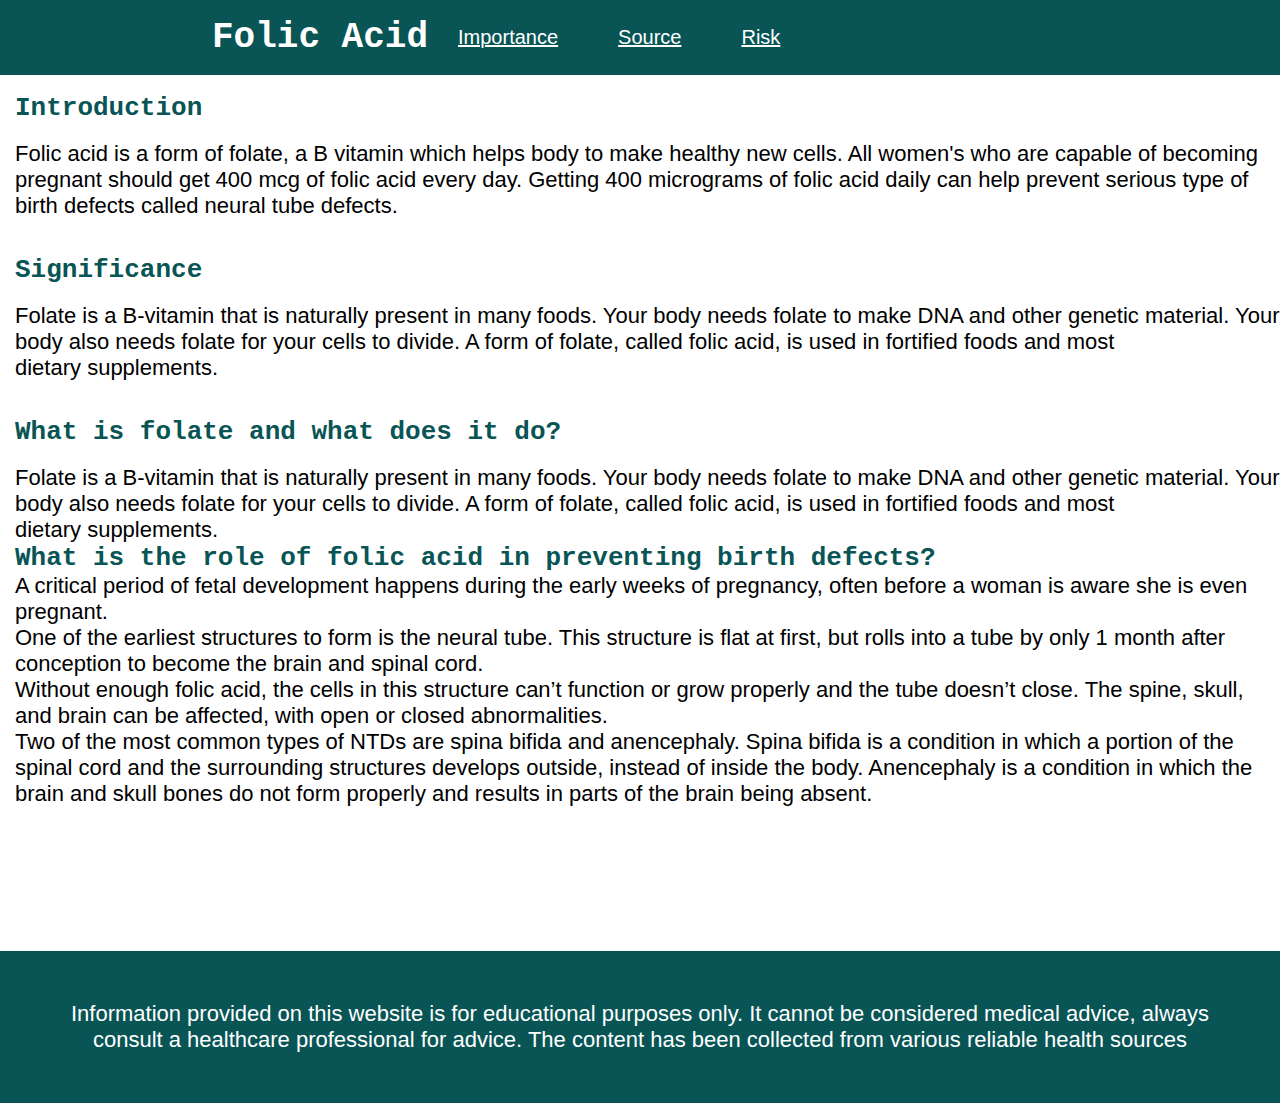
<file: index.html>
<!DOCTYPE html>
<html lang="en">
<head>
    <meta charset="UTF-8">
    <meta name="viewport" content="width=device-width, initial-scale=1.0">
    <link rel="stylesheet" href="style.css">
    <title>Home</title>
</head>

<body>
 
    <nav class="nav-bg">
        <h1>Folic Acid</h1>
        <ul class="nav-li">
        <li><a href="importance.html">Importance</a></li>
       <li><a href="source.html">Source</a></a></li>
       <li><a href="risk.html">Risk</a></li>
        </ul>
    </nav>

    <main class="main">
          <br><section>
            <h3>Introduction</h3><br>
            <p>Folic acid is a form of folate, a B vitamin which helps body to make healthy new cells. All women's who are capable of becoming pregnant should get 400 mcg of folic acid every day. Getting 400 micrograms of folic acid daily can help prevent serious type of birth defects called neural tube defects.
            </p>
          </section><br><br>
          <section>
            <h3>Significance</h3><br>
            <p>Folate is a B-vitamin that is naturally present in many foods. Your body needs folate to make DNA and other genetic material. Your body also needs folate for your cells to divide. A form of folate, called folic acid, is used in fortified foods and most dietary supplements.</p>
             
            </section>
            <br><br>

            <section>
                <h3>What is folate and what does it do?</h3>
                <br><p>Folate is a B-vitamin that is naturally present in many foods. Your body needs folate to make DNA and other genetic material. Your body also needs folate for your cells to divide. A form of folate, called folic acid, is used in fortified foods and most dietary supplements.</p>
            </section>

        <section>

            <h3> What is the role of folic acid in preventing birth defects?
</h3>
<p>A critical period of fetal development happens during the early weeks of pregnancy, often before a woman is aware she is even pregnant.</p>

<p>One of the earliest structures to form is the neural tube. This structure is flat at first, but rolls into a tube by only 1 month after conception to become the brain and spinal cord.</p>

<p>Without enough folic acid, the cells in this structure can’t function or grow properly and the tube doesn’t close. The spine, skull, and brain can be affected, with open or closed abnormalities.</p>


<p>Two of the most common types of NTDs are spina bifida and anencephaly. Spina bifida is a condition in which a portion of the spinal cord and the surrounding structures develops outside, instead of inside the body. Anencephaly is a condition in which the brain and skull bones do not form properly and results in parts of the brain being absent.</p>
     </section>
    </main>
    
    <br><br><br><br>
    <br><br><br><br>
    <footer>
        <p>Information provided on this website is for educational purposes only.
             It cannot be considered medical advice, always consult a healthcare 
             professional for advice.
             The content has been  collected from various reliable health sources</p>
           
        
    </footer>
</body>

</html>
</file>
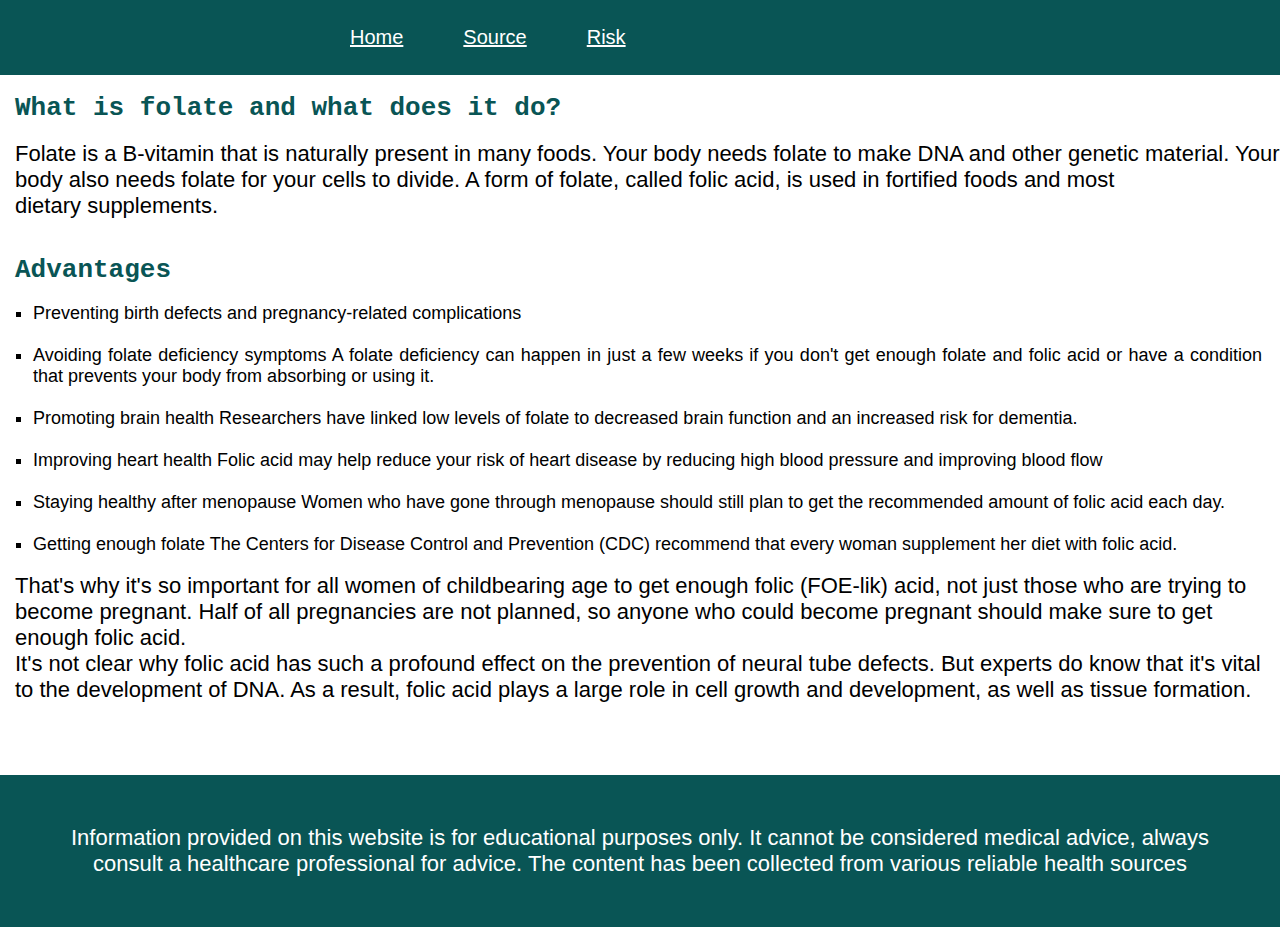
<file: importance.html>
<!DOCTYPE html>
<html lang="en">
<head>
    <meta charset="UTF-8">
    <meta name="viewport" content="width=device-width, initial-scale=1.0">
    <link rel="stylesheet" href="style.css">
    <title>Document</title>
</head>
<body>
    <nav class="nav-bg">
        <ul class="nav-li">
        <li><a href="index.html">Home</a></li>
       <li><a href="source.html">Source</a></a></li>
       <li><a href="risk.html">Risk</a></li>
      
        </ul>
    </nav>
    <main class="main">
        <br>
    <section>
        <h3>What is folate and what does it do?</h3><br>
        <p>Folate is a B-vitamin that is naturally present in many foods. Your body needs folate to make DNA and other genetic material. Your body also needs folate for your cells to divide. A form of folate, called folic acid, is used in fortified foods and most dietary supplements.</p>
    </section><br><br>
    <section>
        <h3>Advantages</h3>
    <p>
            <ul style="list-style: square; text-align: justify;
    font-family:'Segoe UI', Tahoma, Geneva, Verdana, sans-serif;
    padding: 18px 18px;">
                <li>Preventing birth defects and pregnancy-related complications
                </li><br>
                <li>Avoiding folate deficiency symptoms
                    A folate deficiency can happen in just a few weeks if you don't get enough folate and folic acid or have a condition that prevents your body from absorbing or using it. 
                </li><br>
                <li>Promoting brain health
                    Researchers have linked low levels of folate to decreased brain function and an increased risk for dementia. 
                </li><br>
                <li>Improving heart health 
                    Folic acid may help reduce your risk of heart disease by reducing high blood pressure and improving blood flow</li>
            <br><li>Staying healthy after menopause
                Women who have gone through menopause should still plan to get the recommended amount of folic acid each day. </li>
         <br>
           <li>Getting enough folate
            The Centers for Disease Control and Prevention (CDC) recommend that every woman supplement her diet with folic acid. </li> 
                </ul>
            </p>
        <p>That's why it's so important for all women of childbearing age to get enough folic (FOE-lik) acid, not just those who are trying to become pregnant. Half of all pregnancies are not planned, so anyone who could become pregnant should make sure to get enough folic acid.</P>

<p>It's not clear why folic acid has such a profound effect on the prevention of neural tube defects. But experts do know that it's vital to the development of DNA. As a result, folic acid plays a large role in cell growth and development, as well as tissue formation.
</p>
    </section>
</main>

<br><br><br><br>

    <footer><p>Information provided on this website is for educational purposes only.
        It cannot be considered medical advice, always consult a healthcare 
        professional for advice.
        The content has been collected from various reliable health sources</p>

    </footer>
</body>

</html>
</file>
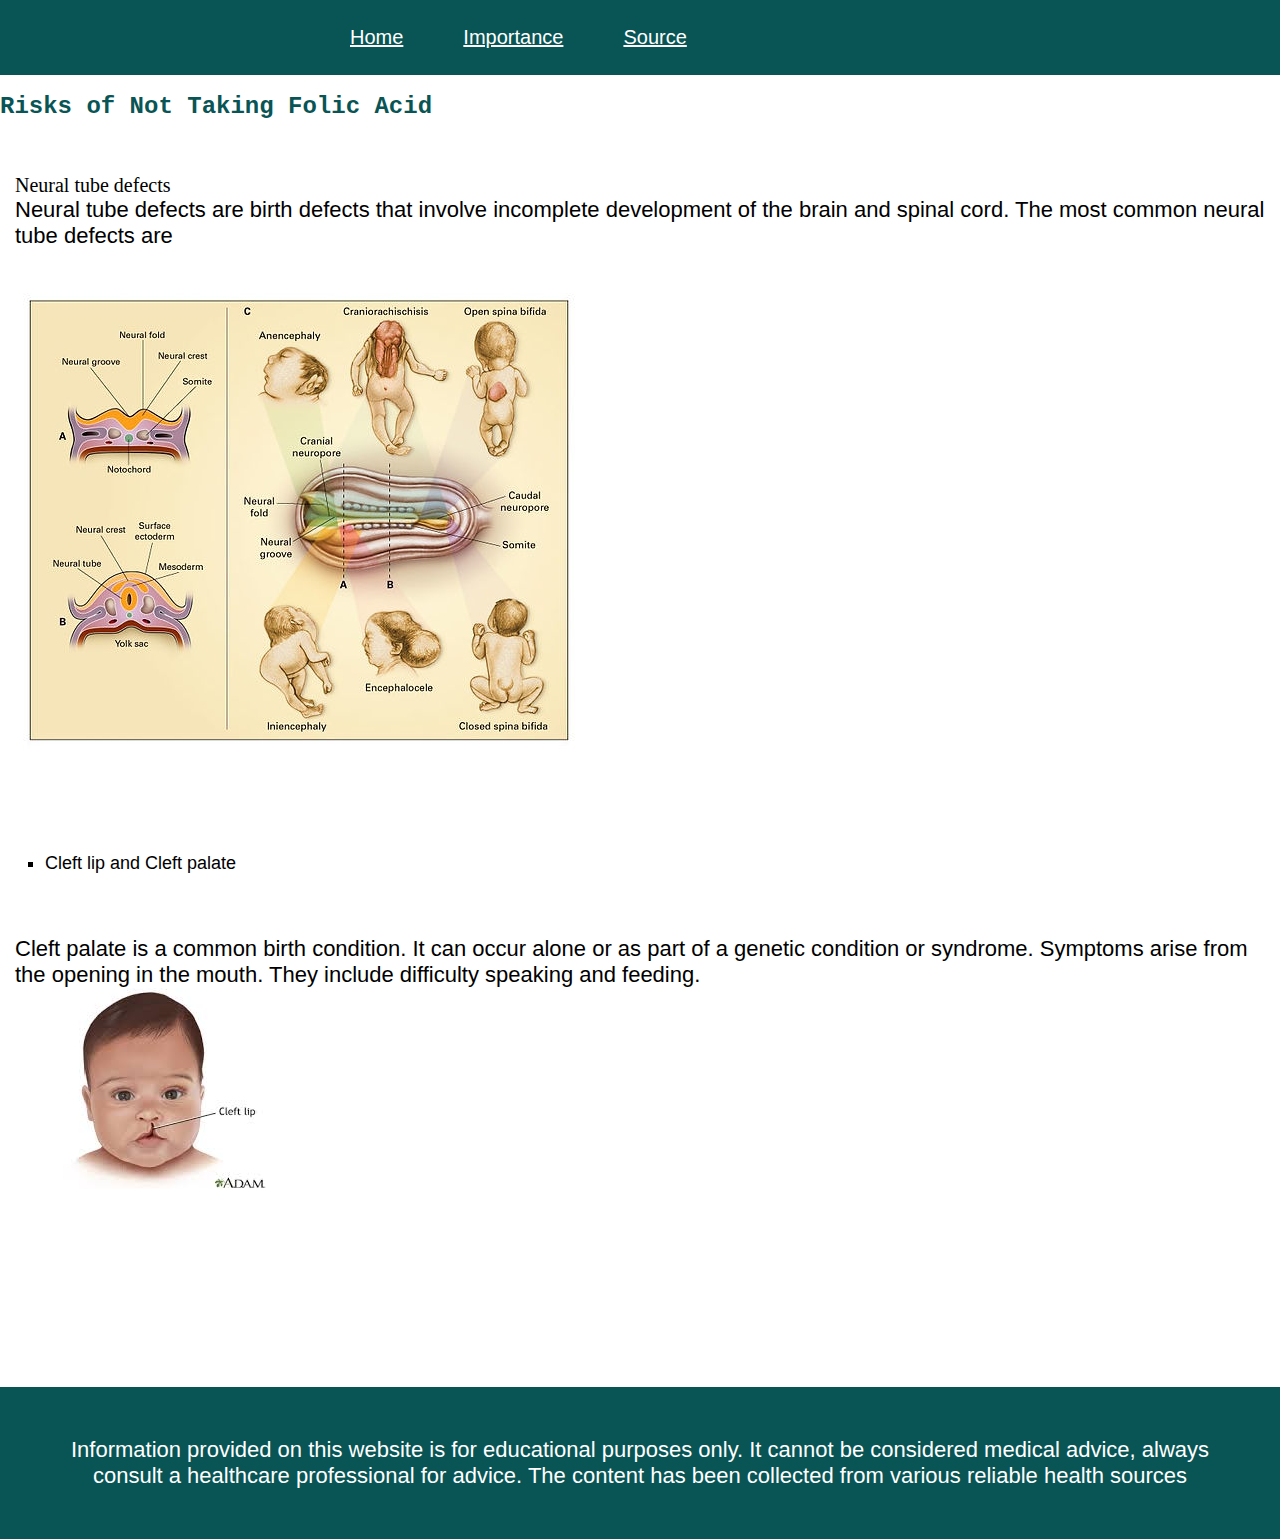
<file: risk.html>
<!DOCTYPE html>
<html lang="en">
<head>
    <meta charset="UTF-8">
    <meta name="viewport" content="width=device-width, initial-scale=1.0">
   
    <link rel="stylesheet" href="style.css">
    
    <title>Document</title>
</head>
<body>
    <nav class="nav-bg">
        <ul class="nav-li">
        <li><a href="index.html">Home</a></li>
        <li><a href="importance.html">Importance</a></li>
        <li><a href="source.html">Source</a></a></li>
       
        </ul>
    </nav>
    <br>
    <h3 style="font-size:x-large;">Risks of Not Taking Folic Acid </h3><br>
    
    <main class="main" >
       <br> <br>
   <section>
        <p2 style="color:black;
        text-align: justify;
        font-size: 20px";>Neural tube defects</p2>
        <p>Neural tube defects are birth defects that involve incomplete development of the brain and spinal cord. The most common neural tube defects are
        </p>
   </section>  
        <br><br>
<section>
      <img src="d5fa54_c8ab561a31344905b42c820559f9a92a~mv2.jpeg" alt="defficiency" >
</section>
<br><br><br><br>
<section>
         <ul>
            <li> Cleft lip and Cleft palate</li>
             
         </ul> <br><br>
    <p> Cleft palate is a common birth condition. It can occur alone or as part of a genetic condition or syndrome.

Symptoms arise from the opening in the mouth. They include difficulty speaking and feeding.  </p>
</section>
<section>
      <img src="kid.jpeg" alt="defficiency">
</section>         
        <section><br><br></section>

    </main>
    <br><br><br><br><br>
    <br><br><br><br>
    <footer><p>Information provided on this website is for educational purposes only.
        It cannot be considered medical advice, always consult a healthcare 
        professional for advice.
        The content has been  collected from various reliable health sources</p>
    </footer>
</body>

</html>
</file>
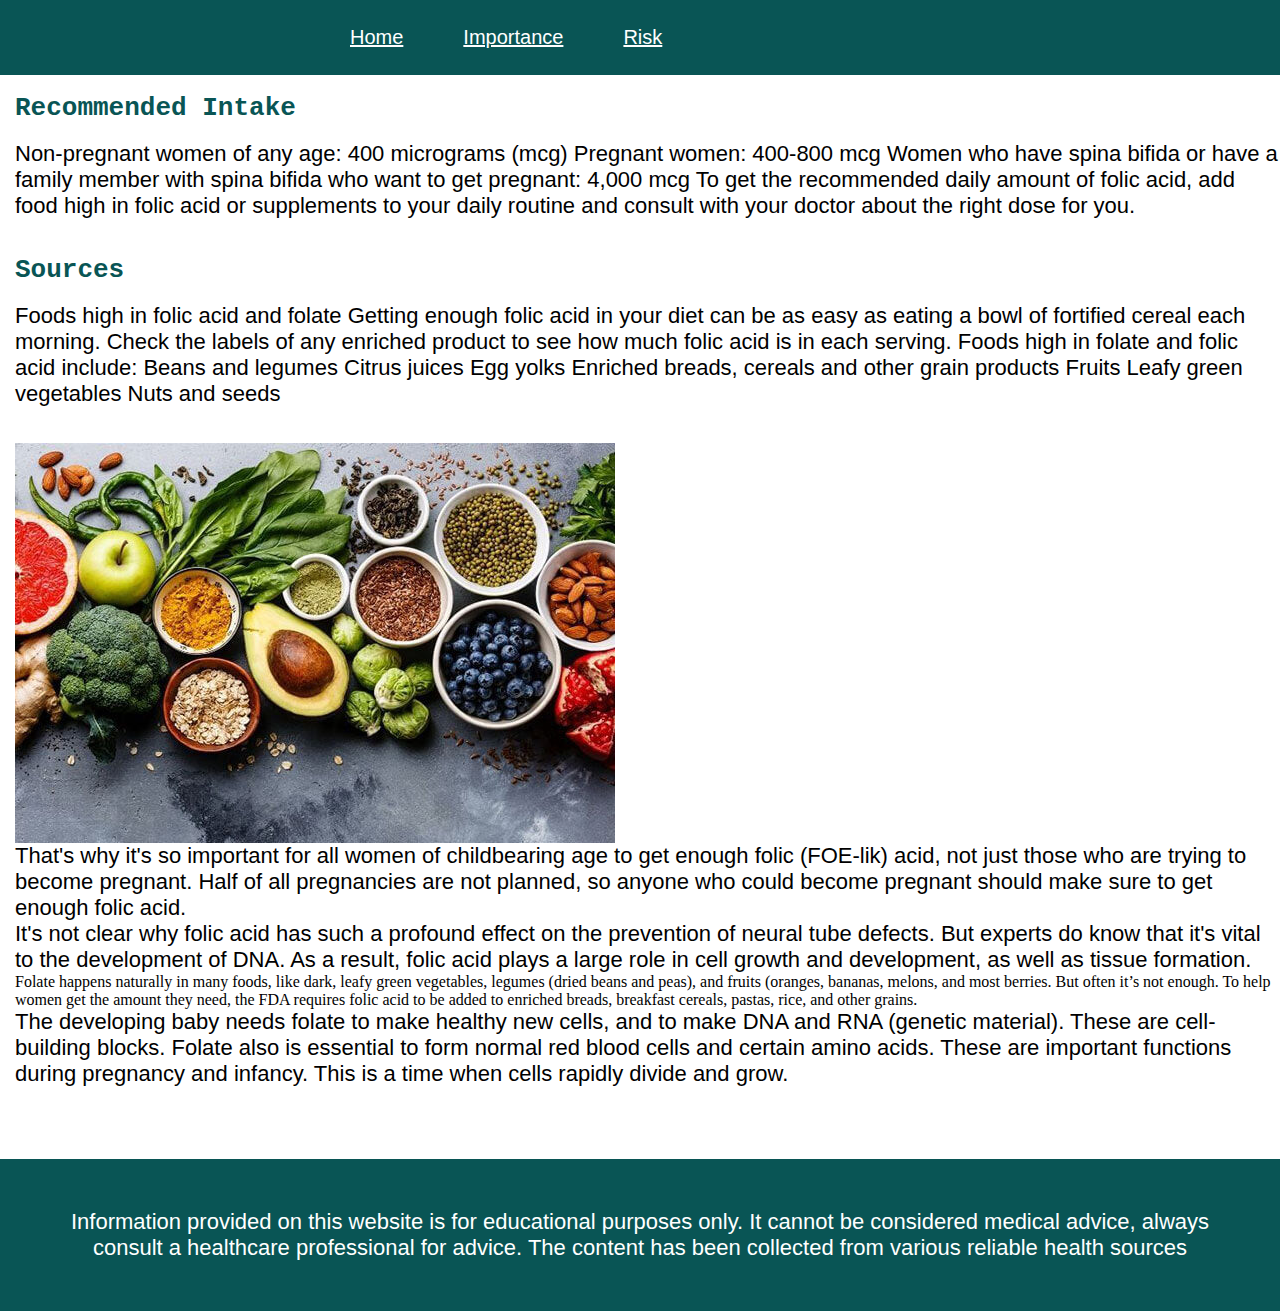
<file: source.html>
<!DOCTYPE html>
<html lang="en">
<head>
    <meta charset="UTF-8">
    <meta name="viewport" content="width=device-width, initial-scale=1.0">
    <link rel="stylesheet" href="style.css">
    <title>Document</title>
</head>
<body>
    <nav class="nav-bg">
        <ul class="nav-li">
         <li><a href="index.html">Home</a></li>
       <li><a href="importance.html">Importance</a></li> 
       <li><a href="risk.html">Risk</a></li>
        </ul>
    </nav>
    <main class="main">
        <br>
        <section>
            <h3>Recommended Intake</h3>
            <br>
            <p>Non-pregnant women of any age: 400 micrograms (mcg)
                Pregnant women: 400-800 mcg
                Women who have spina bifida or have a family member with spina bifida who want to get pregnant: 4,000 mcg
                To get the recommended daily amount of folic acid, add food high in folic acid or supplements to your daily routine and consult with your doctor about the right dose for you.</p>
              <br><br>
              <h3>Sources</h3>
              <br>
                <p>Foods high in folic acid and folate
                Getting enough folic acid in your diet can be as easy as eating a bowl of fortified cereal each morning. Check the labels of any enriched product to see how much folic acid is in each serving. Foods high in folate and folic acid include:
                
                Beans and legumes
                Citrus juices
                Egg yolks
                Enriched breads, cereals and other grain products
                Fruits
                Leafy green vegetables
                Nuts and seeds</p>

            </section>
        <br>
        <section>
            <br>
             <img src="Folic-Acid-foods.jpg" alt="foods" style="height:40%;">
      
        <p>That's why it's so important for all women of childbearing age to get enough 
            folic (FOE-lik) acid, not just those who are trying to become pregnant. Half of all pregnancies are not planned,
            so anyone who could become pregnant should make sure to get enough folic acid.</P>
        <p>It's not clear why folic acid has such a profound effect on the prevention of neural tube defects. 
            But experts do know that it's vital to the development of DNA. As a result, folic acid plays a large role in cell 
            growth and development, as well as tissue formation.
        </p>
        
        </section>
        <section>
              
        </p>Folate happens naturally in many foods, like dark, leafy green vegetables, legumes (dried beans and peas),
            and fruits (oranges, bananas, melons, and most berries. But often it’s not enough. To help women get the amount they need, 
            the FDA requires folic acid to be added to enriched breads, breakfast cereals, pastas, rice, and other grains.</p>

        <p>The developing baby needs folate to make healthy new cells, and to make DNA and RNA (genetic material). These are cell-building blocks. 
            Folate also is essential to form normal red blood cells and certain amino acids. These are important functions during pregnancy and infancy. This is a time when cells rapidly divide and grow.</p>

        </section>

        
    </main>
    
    <br><br><br><br>

    
    <footer><p>Information provided on this website is for educational purposes only.
        It cannot be considered medical advice, always consult a healthcare 
        professional for advice.
        The content has been collected from various reliable health sources</p>
    </footer>
</body>

</html>
</file>
<file: style.css>
*{
    margin: 0;
    padding: 0;
   
}
.nav-bg{
    display: flex;
    align-items: center;
    justify-content: center;
    position: sticky;
    top: 0;
    cursor: pointer;
    background-color:rgb(9, 85, 85);
    
}

.nav-li{
    width: 50%;
    color: white;
   display: flex;
    align-items: center;
    background-color:rgb(9, 85, 85);
 
}

.nav-li li{
    list-style: none;
    padding: 26px 30px;
    font-size: 20px;
    font-family: 'Segoe UI', Tahoma, Geneva, Verdana, sans-serif;
}
.nav-li li a[href="index.html"]{
    color: white;
}
.nav-li li a[href="importance.html"]{
        color: white;
}
.nav-li li a[href="risk.html"]{
    color: white;
}
.nav-li li a[href="source.html"]{
    color: white;
}
.nav-li a:hover{
   
    text-decoration: none;
    color:gray;
}
h1{
    justify-content: center;
    text-align: center;
  align-items: center;
   color: white;
   font-size:36px;
   font-family: 'Courier New', Courier, monospace;
    background-color:rgb(9, 85, 85);
}
h3{
    color:rgb(9, 85, 85);
    text-align: justify;
    font-size: 26px;
    font-family: 'Courier New', Courier, monospace;
}
h2{
    font-size:32px;
    align-items: center;
    color: white;
    background-color:rgb(9, 85, 85);
}
p{
    font-family:'Segoe UI', Tahoma, Geneva, Verdana, sans-serif;
    font-size: 22px;
    justify-content: center;
}
body{
    background-color:white;
    display: flex;
    flex-direction: column;
    min-height: 100vh; 
}

.main{
    background-color:white;
    padding: 0;
    margin:0;
    padding-left: 15PX;
    padding-left: 15px;
  
}
.main ul{
    font-size: 18px; 
    list-style: square;
    font-family:'Segoe UI', Tahoma, Geneva, Verdana, sans-serif;
    padding: 26px 30px;
}
.main img {
    display: block;
    margin: 0%;
    padding:0%;
    background-position: center;
    background-color: transparent;
    height: 50%;
    left-padding:30px;
    right-padding:30px;
    background-repeat:no-repeat;
    background-blend-mode: darken;
    background-size: cover;
    box-sizing: border-box;
}

html, body{
    height: 100%
    margin: 0;
    display: flex;
    flex-direction: column;
    
}
footer{

    text-align: center;
    padding: 50px;
    font-family:Arial, Helvetica, sans-serif;
    display: flex;
    background-color:rgb(9, 85, 85);
    justify-content: center;
    align-items: center;
   color: white;
}
@media (max-width: 768px) {
    .nav-li {
        flex-direction: column;
        align-items: center;
    }

    .nav-li li {
        padding: 10px 0;
    }

    h1 {
        font-size: 1.5rem;
    }

    h3 {
        font-size: 1.1rem;
    }

    p {
        font-size: 0.9rem;
    }

   img {
       width: 100%;
        height: auto;
    
    }
}

@media (max-width: 480px) {
    .nav-li a {
        font-size: 16px;
    }

    h1 {
        font-size: 1.2rem;
    }

    h3 {
        font-size: 1rem;
    }

    p {
        font-size: 0.8rem;
    }
}
</file>
